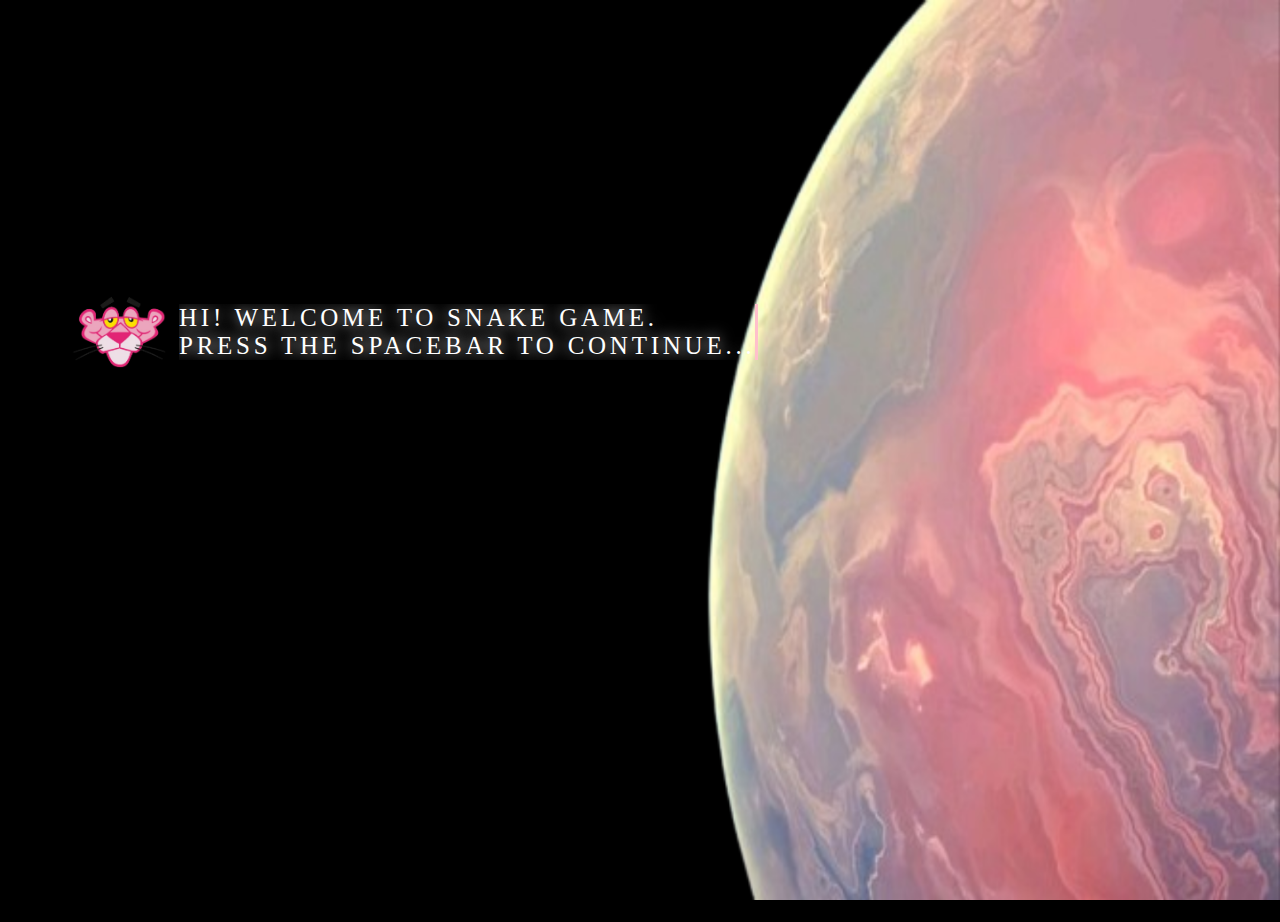
<file: secondPage/second.html>
<!DOCTYPE html>
<html lang="en">
  <head>
    <meta charset="UTF-8" />
    <meta name="viewport" content="width=device-width, initial-scale=1.0" />
    <title>Snake Game</title>
    <script src="second.js"></script>
    <link rel="stylesheet" href="second.css" />
  </head>
  <body>
    <img src="docs/download (1).png" /> <span>:</span>
    <div id="main">
      <img src="docs/download.png" alt="" />
      <a id="text">
        <div id="text1"> HI! WELCOME TO SNAKE GAME.</div>
        <div id="text2">PRESS THE SPACEBAR TO CONTINUE...</div>
      </a>
      
    </div>
  </body>
</html>
</file>
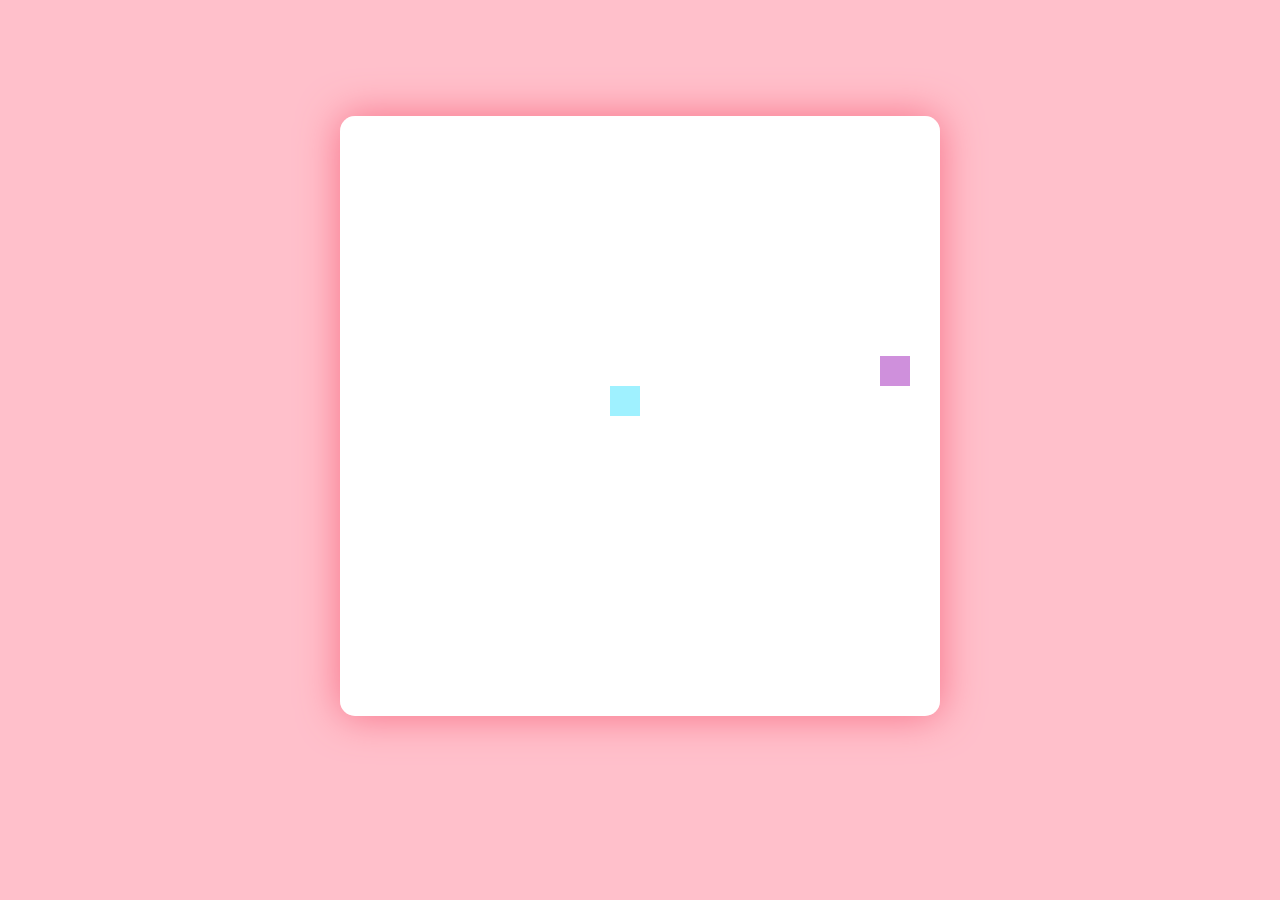
<file: secondPage/gamePage/game.html>
<!DOCTYPE html>
<html lang="en">
  <head>
    <meta charset="UTF-8" />
    <meta name="viewport" content="width=device-width, initial-scale=1.0" />
    <title>Snake Game</title>
    <link rel="stylesheet" href="game.css" />
    <script src="game.js"></script>
  </head>
  <body>
    <audio id="song" src="docs/pink-panter-mobile.mp3"></audio>
    <div id="main">
        <img id="pinkPanther" src="docs/OIP (1).jpg" alt="">
      <canvas id="board"></canvas>
    </div>
  </body>
</html>
</file>
<file: secondPage/second.css>
body > img {
width: 100%;
height: 100vh;
margin-right: 0;
}
body{
    margin: 0px;
    padding: 0px;
    position: relative;
    background-color: black;
}
div > img {
    height: 110px;
    width: 110px;
    margin-left: 0%;
    margin-top: 0;
    margin-right: 5px;
}
 
body > div {
    position: absolute;
    top: 30%;
    left: 5%;
    display: flex;
    flex-direction: row;
   align-items: center;
}
#text {
    margin-bottom: 0;
    color: white;
    text-shadow: 0px 0px 15px white;
    font-size: 25px;
    overflow: hidden; /* Ensures the content is not revealed until the animation */
    border-right: .15em solid pink; /* The typwriter cursor */
    white-space: nowrap; /* Keeps the content on a single line */
    margin: 0 auto; /* Gives that scrolling effect as the typing happens */
    letter-spacing: .15em; /* Adjust as needed */
    animation: 
      typing 3.5s steps(40, end),
      blink-caret .75s step-end infinite;
  }
  
  @keyframes typing {
    from { width: 0% }
    to { width: 100% }
  }
  
  @keyframes blink-caret {
    from, to { border-color: transparent }
    50% { border-color: pink; }
  }
</file>
<file: secondPage/gamePage/game.css>
body {
    display: flex;
    justify-content: center;
    background-color: pink;
}
#board {
    margin-top: 18%;
    border-radius: 15px;
    box-shadow: 0px 0px 40px rgb(248, 112, 135)
}
@keyframes purple {
    50% {background-color: rgb(250, 146, 163)}
    100% {background-color: pink;}
}
#pinkPanther {
    mix-blend-mode: multiply;
    position: absolute;
    top: 30%;
    left: -52%;
    z-index: -1;
    display: none;
}
#main {
    position: relative;
}
</file>
